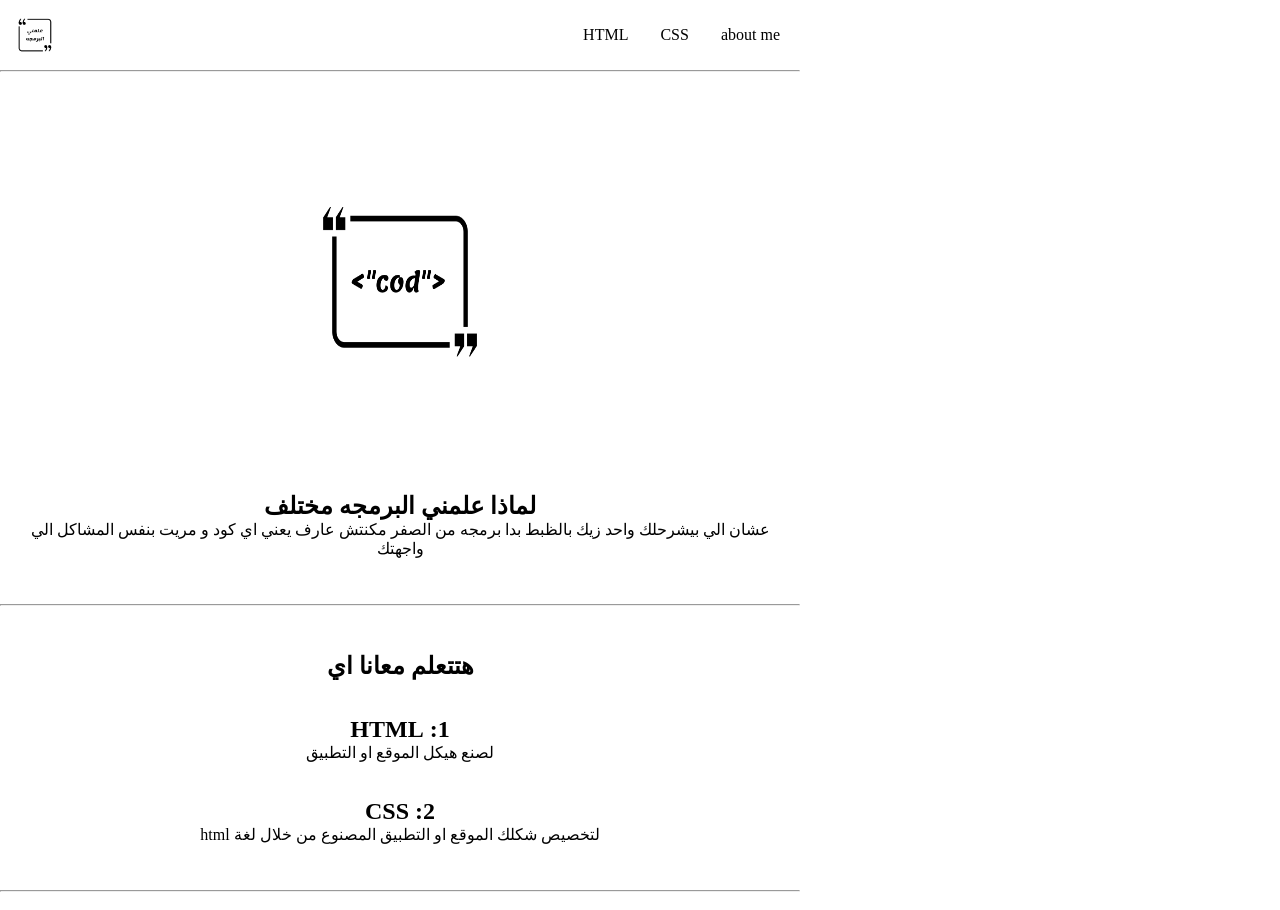
<file: index.html>
<!DOCTYPE html>
<html>

<head>
  <meta charset="UTF-8">
  <meta name="viewport" content="width=device-width, initial-scale=1">
  <link rel="stylesheet" href="style.css">
  <title>test</title>
</head>

<body>
<header>
  <img height="50" width="50" src="logo.png" alt="logo" />
  <nav class="nav">
    <li><a href="html.html">HTML</a></li>
    <li><a href="css.html">CSS</a></li>
    <li><a href="about.html">about me</a></li>
  </nav>
</header>
<hr class="hr" />
<section class="sec">
  <img height="400" width="300" src="cod.png" alt="logo" />
</section>
<section class="sec1">
  <h1>لماذا علمني البرمجه مختلف</h1>
  <p>عشان الي بيشرحلك واحد زيك بالظبط بدا برمجه من الصفر مكنتش عارف يعني اي كود و مريت بنفس المشاكل الي واجهتك</p>
</section>
<br />
<br />
<hr />
<br>
<br />
</bdo>
<section class="sec1">
  <h1>هتتعلم معانا اي </h1>
  <br />
  <br />
  <h1>1: HTML</h1>
  <p>لصنع هيكل الموقع او التطبيق</p>
  <br />
  <br />
  <h1>2: CSS</h1>
  <p>لتخصيص شكلك الموقع او التطبيق المصنوع من خلال لغة html</p>
</section>
<br />
<br />
<hr />
<br />
</body>
</html>
</file>
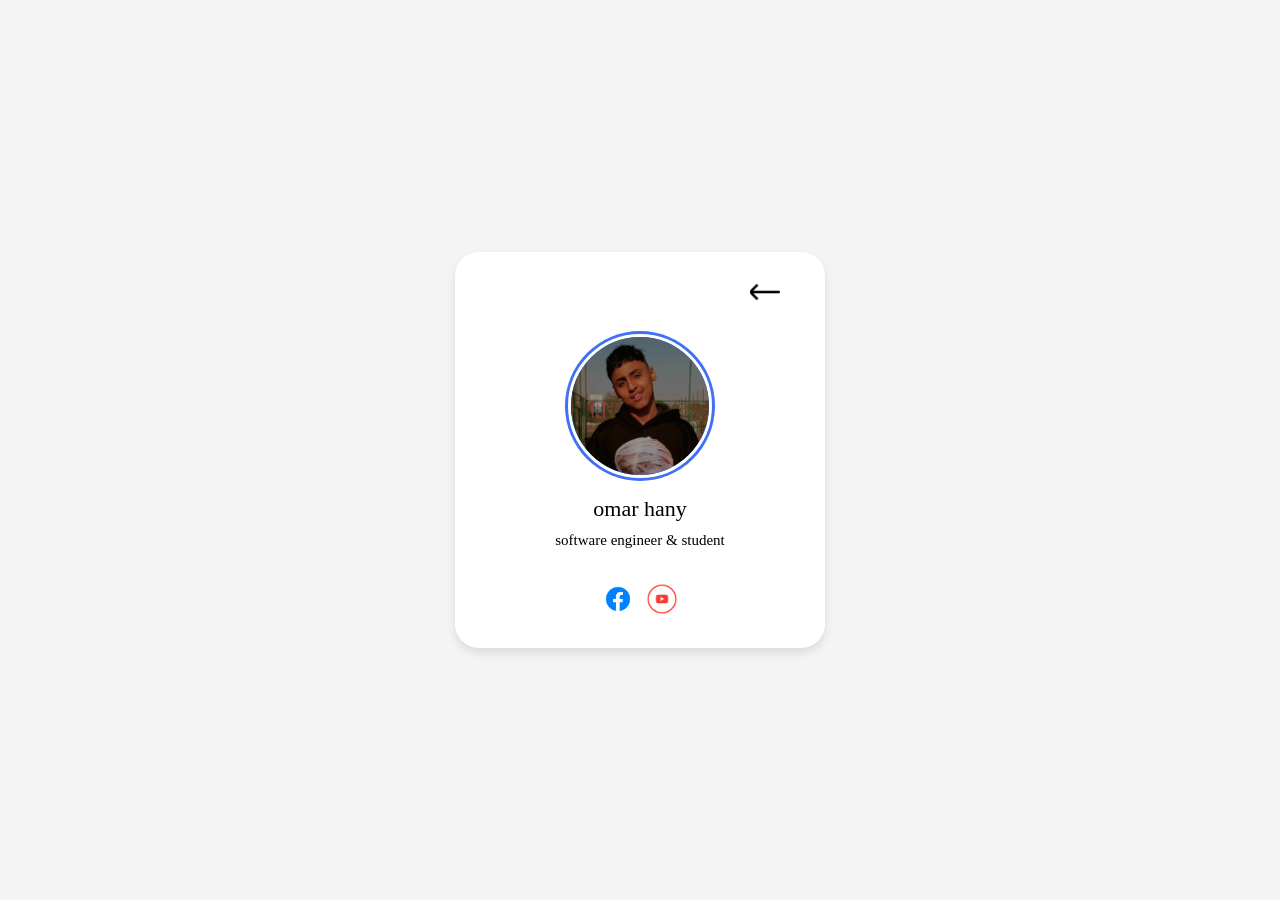
<file: about.html>
<!DOCTYPE html>
<html>

<head>
  <meta charset="UTF-8">
  <meta name="viewport" content="width=device-width, initial-scale=1">
  <link rel="stylesheet" href="about.css">
  <title></title>
</head>

<body>
<div class="profile-card">
  <a href="index.html"><img height="30" width="30" src="home.png" alt=""  class="back"/></a>
  <div class="img">
  <img src="omar.jpg" alt="me " class="profile-img"/>
  </div>
  
  
  
  <div class="text-data">
  <span class="name">omar hany</span>
  <span class="job">software engineer & student</span>
  </div>
  
  
  
  <div class="media-buttons">
    <a href="https://www.facebook.com/share/1HLHyjRK5a/"><img height="40" width="40" src="face.png" alt="" /></a>
    <a href="#"><img height="40" width="40" src="you.png" alt="" /></a>
  </div>
</div>



</body>
</html>
</file>
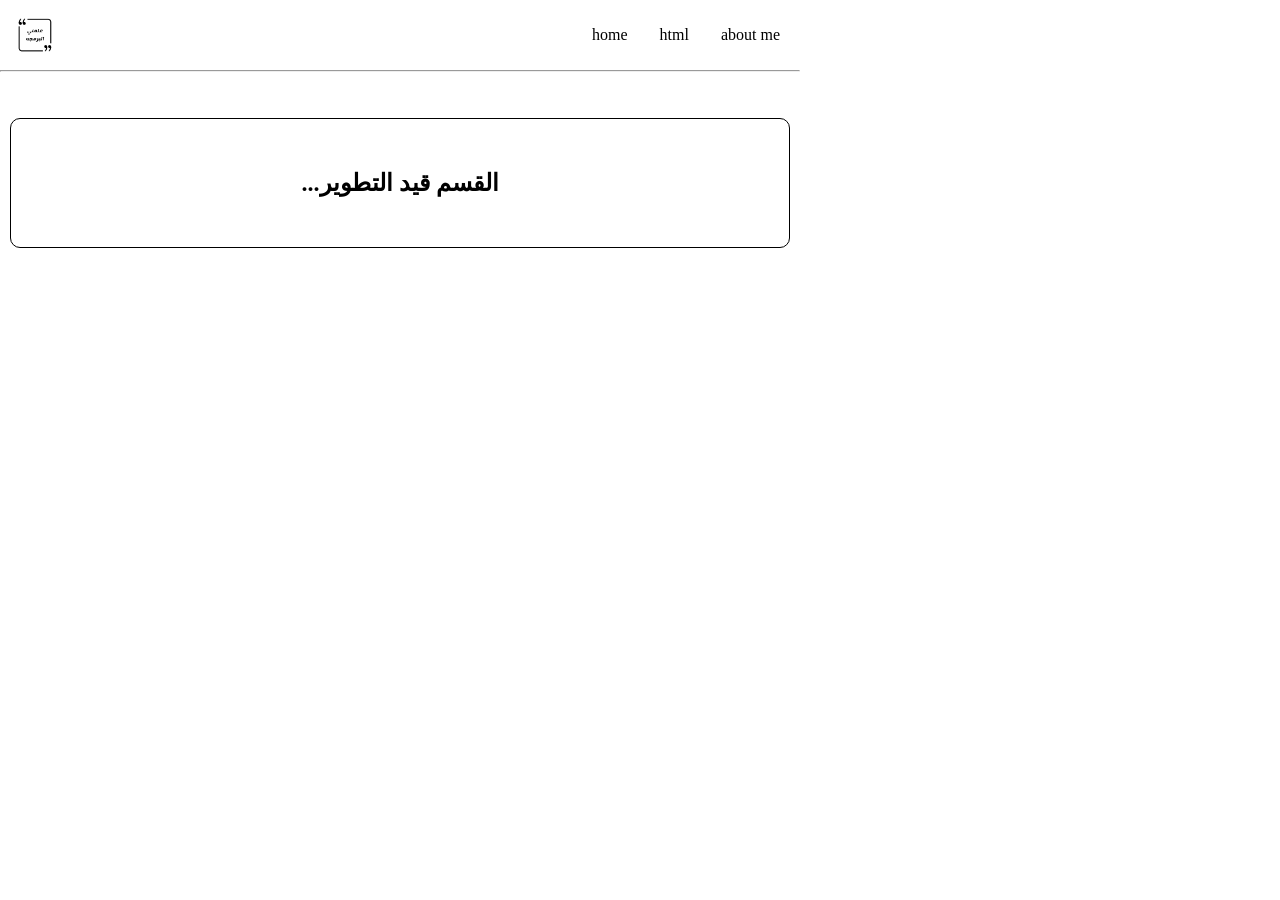
<file: css.html>
<!DOCTYPE html>
<html>

<head>
  <meta charset="UTF-8">
  <meta name="viewport" content="width=device-width, initial-scale=1">
  <link rel="stylesheet" href="style.css">
  <title></title>
</head>

<body>
    <header>
  <img height="50" width="50" src="logo.png" alt="logo" />
  <nav class="nav">
    <li><a href="index.html">home</a></li>
    <li><a href="html.html">html</a></li>
    <li><a href="about.html">about me</a></li>
  </nav>
</header>
<hr />
<br>
<br>
</body>
<section class="sec3">
  <h1>القسم قيد التطوير...</h1>
</section>
</html>
</file>
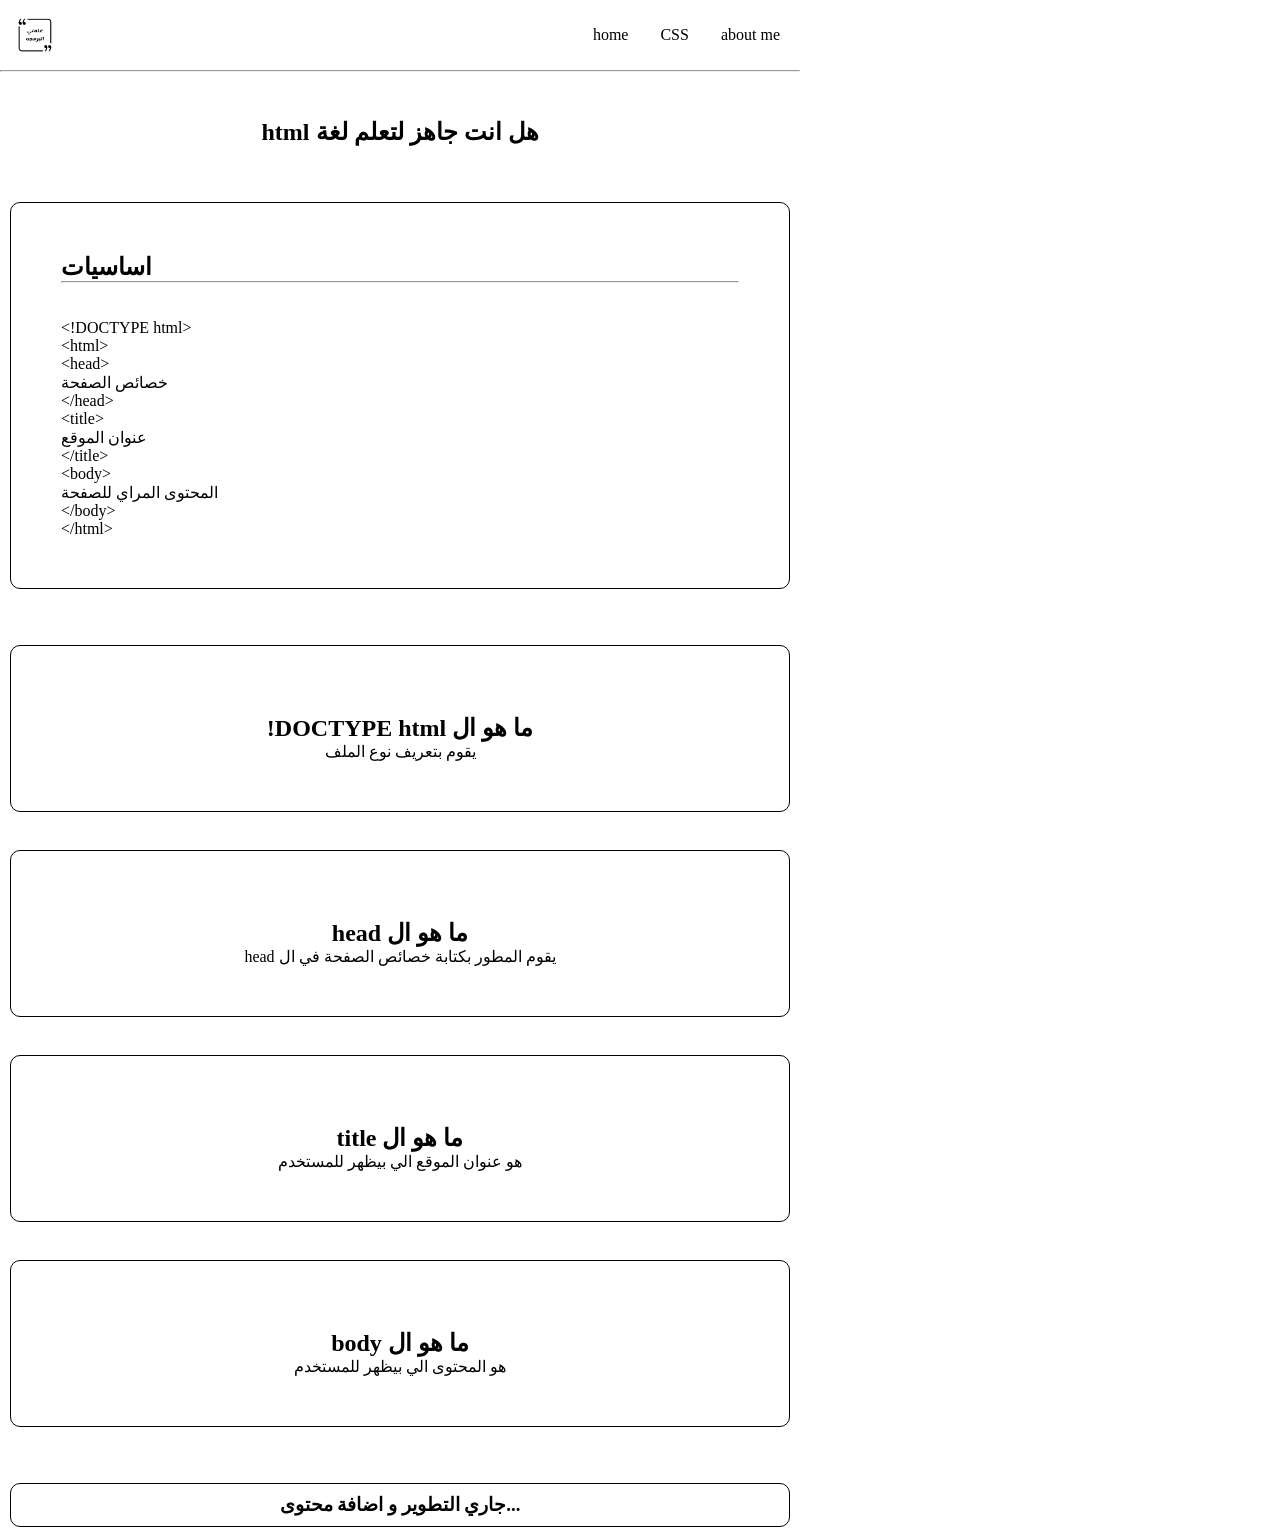
<file: html.html>
<!DOCTYPE html>
<html>

<head>
  <meta charset="UTF-8">
  <meta name="viewport" content="width=device-width, initial-scale=1">
  <link rel="stylesheet" href="style.css">
  <title>html</title>
</head>

<body>
  <header>
  <img height="50" width="50" src="logo.png" alt="logo" />
  <nav class="nav">
    <li><a href="index.html">home</a></li>
    <li><a href="css.html">CSS</a></li>
    <li><a href="about.html">about me</a></li>
  </nav>
</header>
<hr />
<br />
<br />
<section class="sec1">
  <h1>هل انت جاهز لتعلم لغة html</h1>
</section>
<br />
<br />
<section class="sec2">
  <h1>اساسيات</h1>
  <hr />
  <br />
  <br />
  &lt;!DOCTYPE html&gt;
  <br />
  &lt;html&gt;
  <br />
  &lt;head&gt;
  <p>خصائص الصفحة</p>
  &lt;/head&gt;
  <br />
  &lt;title&gt;
  <p>عنوان الموقع</p>
  &lt;/title&gt;
  <br />
  &lt;body&gt;
  <p>المحتوى المراي للصفحة</p>
  &lt;/body&gt;
  <br />
  &lt;/html&gt;
</section>
<br />
<br />
<section class="sec3">
  <br>
  <h2>ما هو ال DOCTYPE html!</h2>
  <p> يقوم بتعريف نوع الملف </p>
</section>
<br />
<section class="sec3">
  <br>
  <h2>ما هو ال head </h2>
  <p>يقوم المطور بكتابة خصائص الصفحة في ال head</p>
</section>
<br>
<section class="sec3">
  <br>
  <h2>ما هو ال title </h2>
  <p>هو عنوان الموقع الي بيظهر للمستخدم</p>
</section>
<br>
<section class="sec3">
  <br>
  <h2>ما هو ال body</h2>
  <p>هو المحتوى الي بيظهر للمستخدم</p>
</section>
<br />
<br />
<section class="sec4">
  <h3>جاري التطوير و اضافة محتوى...</h3>
</section>






<style>
  @keyframes appear{
    from{
      opacity: 0;
      scale: 0.5;
      transform: translateX(-100px);
    }
    
    to{
      opacity: 1;
      scale: 1;
      transform: translateX(0px);
    }
  }
  
  
  .sec3, .sec2{
    animation: appear 5s linear;
    animation-timeline: view();
    animation-range: entry 0 cover 40%;
  }
  
  .sec3:active{
    animation: none;
    user-select: none;
  }
  
</style>

</body>

</html>
</file>
<file: style.css>
*{
  -webkit-tap-highlight-color: transparent;
  max-width: 800px;
  margin: 0;
}

body{
  justify-content: center;
  font-family: ceroi;
}

header{
  display: flex;
  position: sticky;
  justify-content: space-between;
  margin: 10px;
}


.nav{
  display: flex;
  position: sticky;
  justify-content: center;
  align-items: center;
  gap: 2em;
  margin: 10px;
  list-style: none;
}


.nav a{
  color: #000;
  text-decoration: none;
  transition: 0.4s;
}

.nav a:hover {
 color: #92bdf9;
 padding: 4px ;
 border-bottom: 1px solid black;
}

.nav a:active{
  margin-top: 50px;
}

.sec{
  display: flex;
  justify-content: center;
  align-items: center;
  text-align: center;
  margin: 10px;
}


.sec1{
  text-align: center;
  direction: rtl;
  margin: 10px;
}

.sec2{
  border: 1px solid  black;
  border-radius: 10px;
  padding: 50px;
  margin: 10px;
}


.sec3{
  text-align: center;
  border: 1px solid  black;
  border-radius: 10px;
  padding: 50px;
  margin: 10px;
  direction: rtl;
}


.sec4{
  text-align: center;
  margin: 10px;
  border: 1px solid black;
  padding: 10px;
  border-radius: 10px;
}
</file>
<file: about.css>
*{
  margin: 0;
  padding: 0;
  box-sizing: border-box;
  -webkit-tap-highlight-color: transparent;
  user-select: none;
}

body{
  height: 100vh;
  display: flex;
  background-color: #f4f4f4;
  justify-content: center;
  align-items: center;
}


.profile-card{
  display: flex;
  flex-direction: column;
  align-items: center;
  max-width: 370px;
  width: 100%;
  background: #fff;
  box-shadow: 0 5px 10px rgba(0, 0, 0, 0.1);
  border-radius: 24px;
  padding: 25px;
  margin: 10px;
}

.profile-card .text-data{
  display: flex;
  flex-direction: column;
  align-items: center;
}

.img{
  position: relative;
  height: 150px;
  width: 150px;
  border-radius: 50%;
  background: #4070f4;
  padding: 3px;
}

.img .profile-img{
  height: 144px;
  width: 144px;
  border-radius: 50%;
  object-fit: cover;
  border: 3px solid #fff;
}


.text-data .name{
  font-size: 22px;
  font-weight: 500;
  margin-top: 15px;
}


.text-data .job{
  font-size: 15px;
  font-weight: 400;
  margin-top: 10px;
}

.back{
  display: inline-flex;
  margin-left: 250px;
  margin-bottom: 20px;
  transition: 0.1s;
}

.back:hover{
  transform: scale(1.05);
}


.media-buttons{
  margin-top: 30px;
}
</file>
